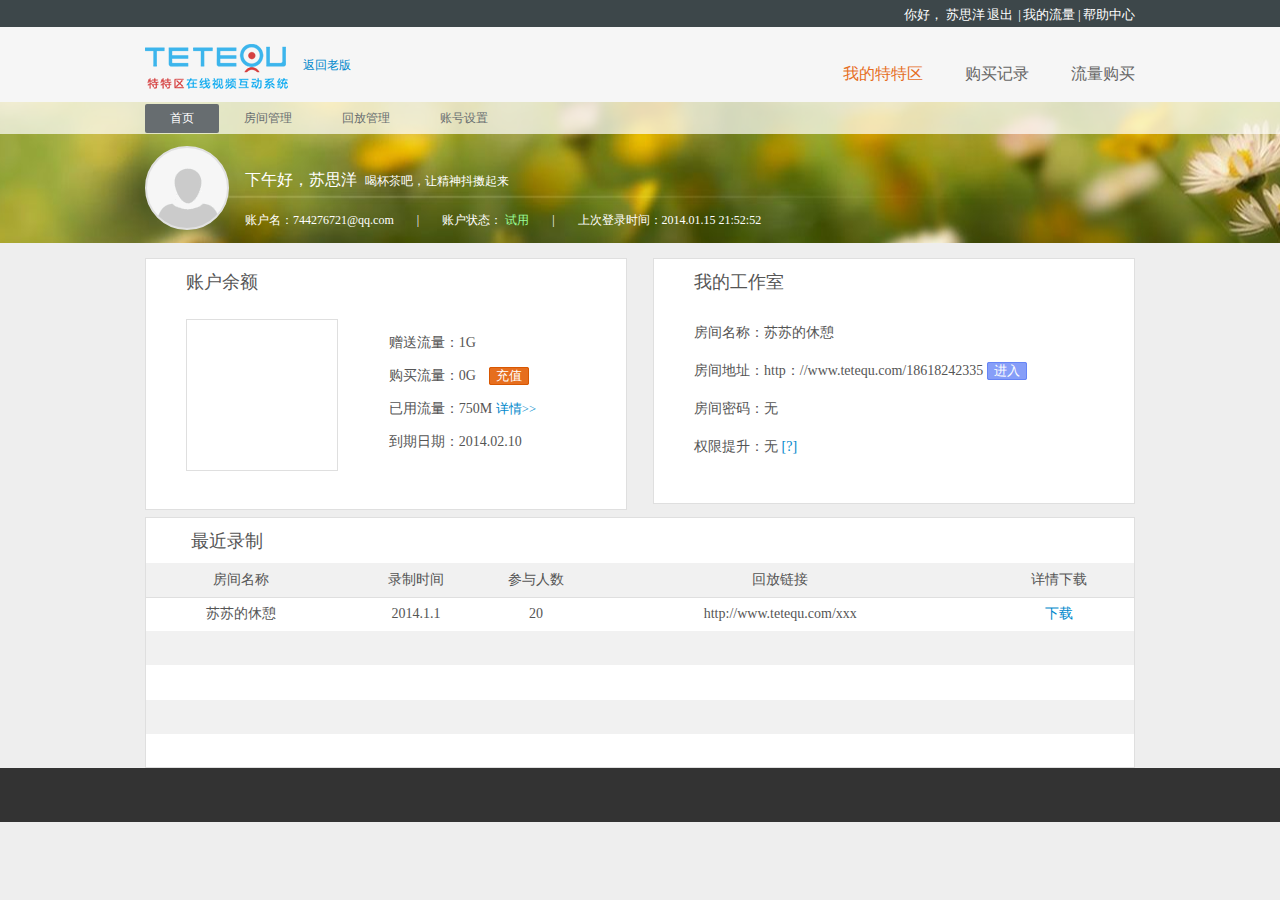
<file: tetequ.personal-dev-0.0.1/index.html>
<!DOCTYPE html>
<html>
<head>
	<meta charset="utf-8">
	<title>TETE区个人中心</title>
	<meta name="author" content="sola_cat">

	<!-- css style -->
	<link rel="stylesheet" type="text/css" href="css/style.css"></head>
<body>
	<div class="container">
		<div class="header">
			<div class="global-nav">
				<div class="g-nav page clearfix ">
					<div class="pull-left">
						<!-- 预留左栏 -->
					</div>
					<div class="pull-right">
						<span>
							你好，
							<a href="">苏思洋</a>
						</span>
						<span>
							<a href="">退出</a>
						</span>
						<span ></span> <em>|</em>
						<span>
							<a href="">我的流量</a>
						</span> <em>|</em>
						<span>
							<a href="">帮助中心</a>
						</span>
					</div>
				</div>

			</div>
			<div class="headerM-container">
				<div class="headerM page clearfix">
					<div class="logo"></div>
					<span class="backOld">
						<a>返回老版</a>
					</span>
					<div class="heardNav">
						<ul>
							<li>
								<a href="" class="active">我的特特区</a>
							</li>
							<li>
								<a href="">购买记录</a>
							</li>
							<li>
								<a href="">流量购买</a>
							</li>
						</ul>
					</div>
				</div>
			</div>
			<div class="headerF">
				<div class="page h-con">
					<ul class="clearfix">
						<li class="active">
							<a href="#">首页</a>
						</li>
						<li>
							<a href="#">房间管理</a>
						</li>
						<li>
							<a href="#">回放管理</a>
						</li>
						<li>
							<a href="#">账号设置</a>
						</li>
					</ul>
				</div>
			</div>
			<div class="headerF-b">
				<div class="_black"></div>
				<div class="userNav page clearfix">
					<div class="userHead"></div>
					<div class="userInfo">
						<div class="userWelcome">
							<span class="welcome1">下午好，苏思洋</span>
							<span class="welcome2">喝杯茶吧，让精神抖擞起来</span>
						</div>
						<div class="userInfors">
							<span class="username">账户名：744276721@qq.com</span>
							<span class="userIcon"></span>
							<em>|</em>
							<span class="safeLev">
								账户状态：
								<a>试用</a>
							</span>
							<em>|</em>
							<span class="loginDatetime">上次登录时间：2014.01.15 21:52:52</span>
						</div>
					</div>
				</div>
			</div>
		</div>
	</div>

	<!--header end-->

	<div class="main">
		<div class="myAccount page clearfix">
			<div class="accountInfo">
				<div class="myMoney-container">
					<div class="myLast"><strong>账户余额</strong></div>
					<div class="accounts" class="page-c clearfix">
						<div class="accounts-l">
							<!--流量记录条预留-->
						</div>
						<div class="accounts-r">
							<ul>
								<li>
									<span>赠送流量：<a>1G</a></span>
								</li>
								<li>
									<span>购买流量：<a>0G</a></span>
									<span class="buy">充值</span>
								</li>
								<li>
									<span>已用流量：<a>750M</a></span>
									<a class="detail">详情>></a>
								</li>
								<li>
									<span>到期日期：<a>2014.02.10</a></span>
								</li>
							</ul>
						</div>
					</div>
				</div>
			</div>

			<div class="workRoom">
				<div class="workRoom-container">
					<div class="myWork"><strong>我的工作室</strong></div>
					<div class="roomList">
						<ul>
							<li>房间名称：<a>苏苏的休憩</a></li>
							<li>
								<span>房间地址：<a>http：//www.tetequ.com/18618242335</a></span>
								<span class="enter">进入</span>
							</li>
							<li>房间密码：<a>无</a></li>
							<li>
								权限提升：<a>无</a>
								<a class="help">[?]</a>
							</li>
						</ul>
					</div>
				</div>
			</div>
		</div>

		<div class="recentUse">
			<div class="recentH">
				<div class="title"><strong>最近录制</strong></div>
			</div>
			<div class="recentF">
				<table>
					<tr class="table-t">
						<th class="roomName">房间名称</th>
						<th class="vedioTime">录制时间</th>
						<th class="persons">参与人数</th>
						<th class="rebackUrl">回放链接</th>
						<th class="down">详情下载</th>
					</tr>
					<tr class="table-h">
						<td><a>苏苏的休憩</a></td>
						<td><a>2014.1.1</a></td>
						<td><a>20</a></td>
						<td><a>http://www.tetequ.com/xxx</a></td>
						<td>
							<a class="downloads">下载</a>
						</td>
					</tr>
					<tr class="table-v">
						<td></td>
						<td></td>
						<td></td>
						<td></td>
						<td></td>
					</tr>
					<tr class="table-h">
						<td></td>
						<td></td>
						<td></td>
						<td></td>
						<td></td>
					</tr>
					<tr class="table-v">
						<td></td>
						<td></td>
						<td></td>
						<td></td>
						<td></td>
					</tr>
					<tr class="table-h">
						<td></td>
						<td></td>
						<td></td>
						<td></td>
						<td></td>
					</tr>
				</table>
			</div>
		</div>
	</div>
	<div class="footer">
		<div class="footer-container">
			<div class="footerL">
				<div class="lifeHelp"></div>
				<div class="clear"></div>
			</div>
			<div class="footerR">
				<div class="more"></div>
				<div class="HEHE"></div>
			</div>
		</div>
	</div>
</body>
</html>
</file>
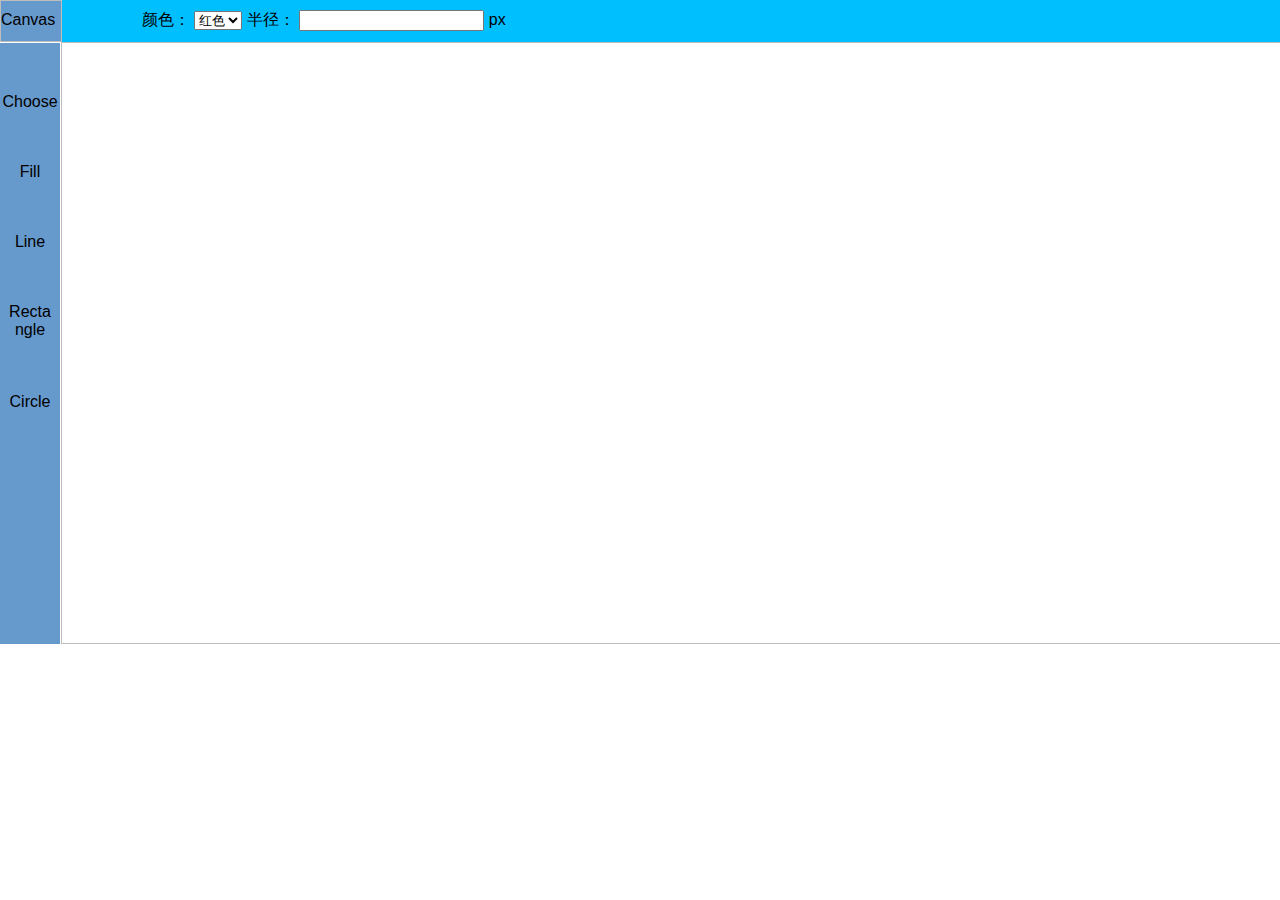
<file: Paint/html/canvas.html>
<!DOCTYPE html PUBLIC "-//W3C//DTD XHTML 1.0 Transitional//EN" "http://www.w3.org/TR/xhtml1/DTD/xhtml1-transitional.dtd">
<html xmlns="http://www.w3.org/1999/xhtml">
<head>
<meta http-equiv="Content-Type" content="text/html; charset=utf-8" />
<title>Painting</title>
<link rel="stylesheet" type="text/css" href="css/style.css"/>
<script language="javascript" type="text/javascript" src="js/model.js"></script>
<script language="javascript" type="text/javascript" src="js/app.js"></script>
<script language="javascript" type="text/javascript" src="js/style.js"></script>
</head>

<body>
<input id="x" value=" "/>
<input id="y" value=" "/>
<input id="incolor" value="#FF0000" />
<div id="main">
	<div id="selects">
    	<div id="logo">
        	<div id="logo_word"><a>Canvas</a></div>
        </div>
        <div id="colors">
        	<a>颜色：</a>
            <select id="color">
                <option value="#FF0000">红色</option>
                <option value="#000000">黑色</option>
                <option value="#008B00">绿色</option>
            </select>
            <a>半径：</a>
            <input id="r2" value=""/>
            <a>px</a>
        </div>
        <div class="clear"></div>
    </div>
	<div id="tools">
    	<div id="choose"><a>Choose</a></div>
        <div id="fill"><a>Fill</a></div>
    	<div id="line"><a>Line</a></div>
   		<div id="rectangle"><a>Recta<br />ngle</a></div>
    	<div id="circle"><a>Circle</a></div>
    </div>
    <div id="canvas">
		<canvas id="page" width="1280px" height="600px"></canvas>
    </div>
</div>
</body>
</html>
</file>
<file: Paint/html/css/style.css>
@charset "utf-8";
/* CSS Document */

/* Global CSS */
body{
	margin:auto;
	font-family:Verdana, Geneva, sans-serif;
}
ul li{
	margin:0px;
}
#x,#y,#incolor{
	display:none;
}

/*Main CSS */
#main{
	width:100%;
	height:100%;
}
#canvas{
	margin-left:61px;
}
#page{
	border: 1px solid #BDBDBD;
	margin:auto;
}
#selects{
	width:1342px;
	background:#00BFFF;
}
#logo{
	float:left;
	width:60px;
	height:40px;
	background:#69C;
	border: 1px solid #BDBDBD;
}
#logo_word{
	padding-top:10px;
}
#colors{
	float:right;
	margin-right:400px;
	margin-top:10px;
	width:800px;
}
#tools{
	background:#69C;
	float:left;
	height:601px;
	width:60px;
	margin-top:1px;
}
#choose{
	margin-top:50px;
	width:60px;
	height:20px;
	cursor:pointer;
	text-align:center;
}
#choose:hover{
	margin-top:50px
	width:60px;
	height:20px;
	cursor:pointer;
	border-radius:4px;
	background:#00B2EE;
	text-align:center;
}
#fill{
	margin-top:50px;
	width:60px;
	height:20px;
	cursor:pointer;
	text-align:center;
}
#fill:hover{
	margin-top:50px;
	width:60px;
	height:20px;
	cursor:pointer;
	text-align:center;
	background:#00B2EE;
}
#choose_active{
	margin-top:50px
	width:60px;
	height:20px;
	cursor:pointer;
	border-radius:4px;
	background:#00B2EE;
	text-align:center;
}
#line{
	margin-top:50px;
	width:60px;
	height:20px;
	cursor:pointer;
	text-align:center;
}
#line:hover{
	margin-top:50px
	width:60px;
	height:20px;
	cursor:pointer;
	border-radius:4px;
	background:#00B2EE;
	text-align:center;
}
#line_active{
	margin-top:50px
	width:60px;
	height:20px;
	cursor:pointer;
	border-radius:4px;
	background:#00B2EE;
	text-align:center;
}
#rectangle{
	width:60px;
	height:40px;
	cursor:pointer;
	margin-top:50px;
	text-align:center;
}
#rectangle:hover{
	margin-top:50px
	width:60px;
	height:40px;
	cursor:pointer;
	border-radius:4px;
	background:#00B2EE;
	text-align:center;
}
#rectangle_active{
	margin-top:50px
	width:60px;
	height:40px;
	cursor:pointer;
	border-radius:4px;
	background:#00B2EE;
	text-align:center;
}
#circle{
	width:60px;
	height:30px;
	cursor:pointer;
	margin-top:50px;
	text-align:center;
}
#circle:hover{
	margin-top:50px
	width:60px;
	height:20px;
	cursor:pointer;
	border-radius:4px;
	background:#00B2EE;
	text-align:center;
}
#circle_active{
	margin-top:50px
	width:60px;
	height:20px;
	cursor:pointer;
	border-radius:4px;
	background:#00B2EE;
	text-align:center;
}

/*clear*/
.clear{
	clear:both;
}
</file>
<file: tetequ.personal-dev-0.0.1/css/style.css>
/*
DATE:2014/1/17;
OWNER:sola_cat;
*/
/* css reset www.admin10000.com */
body,
div,
dl,
dt,
dd,
ul,
ol,
li,
h1,
h2,
h3,
h4,
h5,
h6,
pre,
code,
form,
fieldset,
legend,
input,
button,
textarea,
p,
blockquote,
th,
td {
  margin: 0;
  padding: 0;
}
body {
  background: #fff;
  color: #555;
  font-family: Verdana, Arial, Helvetica, sans-serif;
}
h1,
h2,
h3,
h4,
h5,
h6 {
  font-weight: normal;
}
address,
caption,
cite,
code,
dfn,
em,
strong,
th,
var {
  font-style: normal;
  font-weight: normal;
}
a {
  text-decoration: none;
}
a:hover {
  text-decoration: underline;
}
img {
  border: none;
}
ol,
ul,
li {
  list-style: none;
}
input,
textarea,
select,
button {
  font: 14px Verdana, Helvetica, Arial, sans-serif;
}
table {
  border-collapse: collapse;
}
html {
  overflow-y: scroll;
}
strong {
  font-size: 1.3em;
}
/* css common */
body {
  background-color: #eee;
  font-family: "微软雅黑";
  font-size: 62.5%;
}
.clearfix:after {
  visibility: hidden;
  display: block;
  font-size: 0;
  content: " ";
  clear: both;
  height: 0;
}
.clearfix {
  *zoom: 1;
}
.pull-left {
  float: left;
}
.pull-right {
  float: right;
}
.page {
  margin: auto;
  width: 990px;
}
.page-c {
  margin: auto;
  width: 400px;
}
.container {
  text-align: left;
  margin: 0 auto;
  width: 100%;
}
/*header style*/
/*顶部一级导航栏*/
.header {
  height: 134px;
  border-bottom: 1px solid #000000;
}
.global-nav {
  height: 27px;
  background-color: #3d474a;
}
.global-nav em,
.global-nav span {
  line-height: 27px;
  color: #fff;
  font-size: 1.3em;
  display: inline-block;
  height: 19px;
}
.global-nav em a,
.global-nav span a {
  color: #fff;
}
/*顶部二级导航栏（含logo部分）*/
.headerM-container {
  width: 100%;
  background-color: #f6f6f6;
}
.headerM {
  height: 40px;
  background-color: #f6f6f6;
  padding: 17px 0 18px;
}
.headerM .logo {
  float: left;
  width: 143px;
  height: 45px;
  background: url(../img/logo.png) no-repeat;
}
.headerM .backOld {
  line-height: 43px;
  margin-left: 15px;
  color: #08C;
  font-size: 1.2em;
  cursor: pointer;
}
.heardNav {
  float: right;
  height: 24px;
  padding-top: 20px;
}
.heardNav li {
  float: left;
  display: inline;
  margin-left: 42px;
  font-size: 1.6em;
}
.heardNav li a.active {
  color: #e66e1e;
}
.heardNav li a {
  color: #666;
}
.heardNav li a:hover {
  color: #e66e1e;
  text-decoration: none;
}
/*顶部三级导航栏（注意浮动）*/
.headerF {
  width: 100%;
  height: 32px;
  position: absolute;
  background-color: #e3e3e3;
  background-color: rgba(255, 255, 255, 0.7);
}
.headerF .h-con li {
  float: left;
  margin-top: 2px;
  font-size: 1.2em;
}
.headerF .h-con li.active a {
  color: #fff;
  background-color: #676d70;
  border-radius: 2px;
}
.headerF .h-con li a {
  display: block;
  padding: 6px 25px;
  color: #676d70;
}
.headerF .h-con li a:hover {
  color: #e66e1e;
  text-decoration: none;
}
/*浮动部分*/
.headerF-b {
  width: 100%;
  height: 141px;
  background: url(../img/back.jpg) no-repeat center;
}
.userNav {
  height: 86px;
}
.userNav .userHead {
  height: 80px;
  width: 80px;
  background: url(../img/ui2.png) no-repeat;
  background-position: -156px -320px;
  float: left;
  overflow: hidden;
  border-radius: 50%;
  border: 2px solid #e1e1e1;
}
.userNav .userInfo {
  color: white;
  width: 904px;
  margin-left: 80px;
}
.userNav .userInfo .userWelcome {
  padding-top: 26px;
  padding-left: 20px;
  padding-bottom: 10px;
}
.userNav .userInfo .userWelcome .welcome1 {
  font-size: 1.6em;
  line-height: 16px;
}
.userNav .userInfo .userWelcome .welcome2 {
  font-size: 1.2em;
  margin-left: 5px;
}
.userNav .userInfo .userInfors {
  font-size: 1.2em;
  padding-top: 12px;
  padding-left: 20px;
}
.userNav .userInfo .userInfors em {
  color: white;
  margin-left: 20px;
  margin-right: 20px;
}
.userNav .userInfo .userInfors .safeLev a {
  color: #9f9;
}
/*main style*/
.main {
  width: 990px;
  margin: auto;
  font-size: 1.4em;
}
.myAccount {
  height: 244px;
  margin-top: 123px;
}
.accountInfo {
  float: left;
  width: 480px;
  border: 1px solid #dfdfdf;
  background-color: #fff;
}
.accountInfo .myMoney-container {
  width: 400px;
  margin: auto;
  margin-top: 10px;
}
.accountInfo .myMoney-container .accounts {
  height: 190px;
  margin-top: 25px;
}
.accountInfo .myMoney-container .accounts .accounts-l {
  float: left;
  height: 150px;
  width: 150px;
  border: 1px solid #dfdfdf;
}
.accountInfo .myMoney-container .accounts .accounts-r {
  float: right;
  height: 150px;
  margin-right: 50px;
}
.accountInfo .myMoney-container .accounts .accounts-r ul li {
  margin-top: 15px;
}
.accountInfo .myMoney-container .accounts .accounts-r ul li .buy {
  padding: 1px 6px 1px;
  background-color: #e66e1e;
  border-radius: 2px;
  border: 1px solid #d85701;
  color: white;
  font-size: 0.9em;
  cursor: pointer;
  margin-left: 10px;
}
.accountInfo .myMoney-container .accounts .accounts-r ul li .detail {
  color: #08C;
  font-size: .9em;
  cursor: pointer;
}
.workRoom {
  width: 480px;
  height: 244px;
  float: right;
  border: 1px solid #dfdfdf;
  background-color: #fff;
}
.workRoom .workRoom-container {
  width: 400px;
  margin: auto;
  margin-top: 10px;
}
.workRoom .workRoom-container .roomList {
  margin-top: 30px;
}
.workRoom .workRoom-container .roomList ul li {
  margin-top: 20px;
}
.workRoom .workRoom-container .roomList ul li .help {
  color: #0088cc;
  cursor: pointer;
}
.workRoom .workRoom-container .roomList ul li .enter {
  padding: 1px 6px 1px;
  background-color: #869ef8;
  border-radius: 2px;
  border: 1px solid #6685f6;
  color: white;
  font-size: .9em;
  cursor: pointer;
}
.recentUse {
  height: 249px;
  margin-top: 15px;
  background-color: #fff;
  border: 1px solid #dfdfdf;
}
.recentUse .recentH {
  height: 45px;
  margin: auto;
}
.recentUse .recentH .title {
  float: left;
  margin-left: 45px;
  margin-top: 10px;
}
.recentUse .recentF table {
  height: 205px;
  width: 988px;
}
.recentUse .recentF table .table-t {
  background-color: #f1f1f1;
  border-bottom: 1px solid #dfdfdf;
}
.recentUse .recentF table .table-t .roomName {
  width: 190px;
}
.recentUse .recentF table .table-t .vedioTime {
  width: 160px;
}
.recentUse .recentF table .table-t .persons {
  width: 80px;
}
.recentUse .recentF table .table-t .backUrl {
  width: 360px;
}
.recentUse .recentF table .table-v {
  background-color: #f1f1f1;
}
.recentUse .recentF table tr {
  height: 30px;
  text-align: center;
}
.recentUse .recentF table tr .downloads {
  color: #0088cc;
  cursor: pointer;
}
/*footer style*/
.footer {
  height: 54px;
  background-color: #333;
}
.footer .footer-container {
  width: 990px;
  margin: auto;
}
/*clear*/
._black {
  height: 44px;
}
</file>
